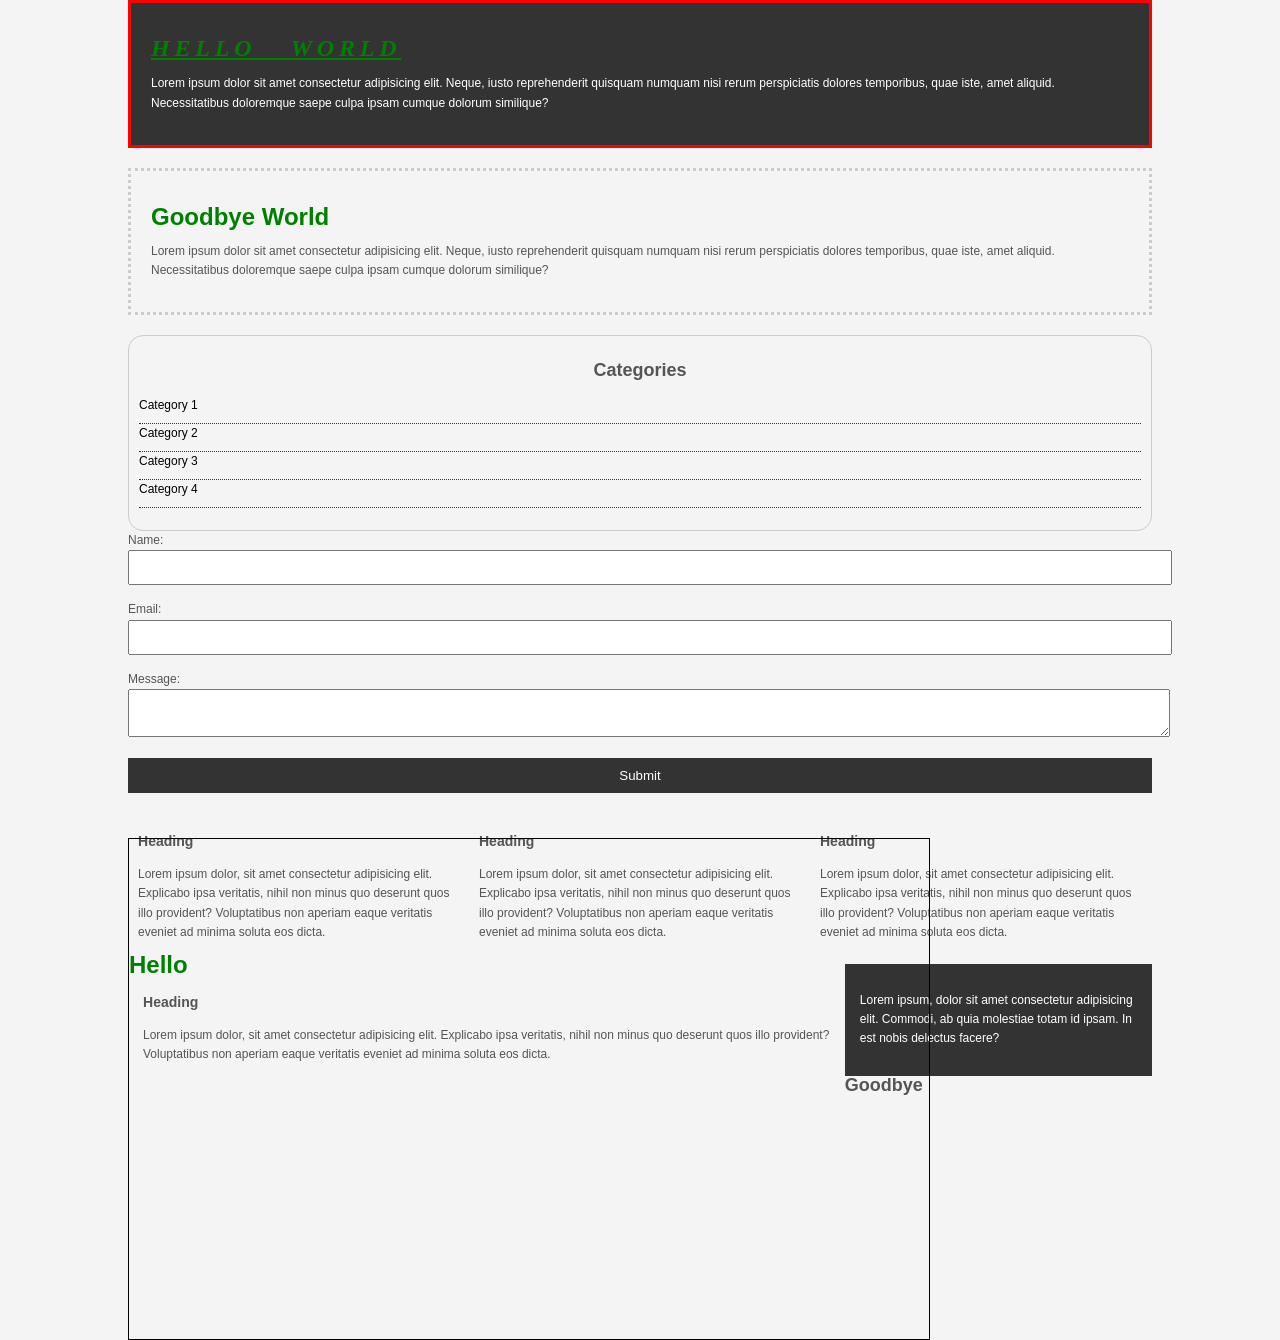
<file: CSS/index.html>
<!DOCTYPE html>
<html lang="en">
<head>
    <meta charset="UTF-8">
    <meta name="viewport" content="width=device-width, initial-scale=1.0">
    <title>CSS Cheat sheet</title>
    <link rel="stylesheet" href="style.css">
</head>
<body>
    <div class="container">
        <div class="box-1">
            <h1>Hello World</h1>
            <p>Lorem ipsum dolor sit amet consectetur adipisicing elit. Neque, iusto reprehenderit quisquam numquam nisi rerum perspiciatis dolores temporibus, quae iste, amet aliquid. Necessitatibus doloremque saepe culpa ipsam cumque dolorum similique?</p>
        </div>
        <div class="box-2">
            <h1>Goodbye World</h1>
            <p>Lorem ipsum dolor sit amet consectetur adipisicing elit. Neque, iusto reprehenderit quisquam numquam nisi rerum perspiciatis dolores temporibus, quae iste, amet aliquid. Necessitatibus doloremque saepe culpa ipsam cumque dolorum similique?</p>
        </div>
        <div class="categories">
            <h2>Categories</h2>
            <ul>
                <li><a href="#">Category 1</a></li>
                <li><a href="#">Category 2</a></li>
                <li><a href="#">Category 3</a></li>
                <li><a href="#">Category 4</a></li>
            </ul>
        </div>
        <form class="my-form">
            <div class="form-group">
                <label>Name: </label>
                <input type="text" name="name">
            </div>
            <div class="form-group">
                <label>Email: </label>
                <input type="text" name="email">
            </div>
            <div class="form-group">
                <label>Message: </label>
                <textarea name="message"></textarea>
            </div>
            <input class="button" type="submit" value="Submit" name="">
        </form>
        <div class="block">
            <h3>Heading</h3>
            <p>Lorem ipsum dolor, sit amet consectetur adipisicing elit. Explicabo ipsa veritatis, nihil non minus quo deserunt quos illo provident? Voluptatibus non aperiam eaque veritatis eveniet ad minima soluta eos dicta.</p>
        </div>
        <div class="block">
            <h3>Heading</h3>
            <p>Lorem ipsum dolor, sit amet consectetur adipisicing elit. Explicabo ipsa veritatis, nihil non minus quo deserunt quos illo provident? Voluptatibus non aperiam eaque veritatis eveniet ad minima soluta eos dicta.</p>
        </div>
        <div class="block">
            <h3>Heading</h3>
            <p>Lorem ipsum dolor, sit amet consectetur adipisicing elit. Explicabo ipsa veritatis, nihil non minus quo deserunt quos illo provident? Voluptatibus non aperiam eaque veritatis eveniet ad minima soluta eos dicta.</p>
        </div>
        <div id="main-block">
            <h3>Heading</h3>
            <p>Lorem ipsum dolor, sit amet consectetur adipisicing elit. Explicabo ipsa veritatis, nihil non minus quo deserunt quos illo provident? Voluptatibus non aperiam eaque veritatis eveniet ad minima soluta eos dicta.</p>
        </div>
        <div id="sidebar">
            <p>Lorem ipsum, dolor sit amet consectetur adipisicing elit. Commodi, ab quia molestiae totam id ipsam. In est nobis delectus facere?</p>
        </div>
        <div class="clr"></div>
        <div class="p-box">
            <h1>Hello</h1>
            <h2>Goodbye</h2>
        </div>
    </div>
</body>
</html>
</file>
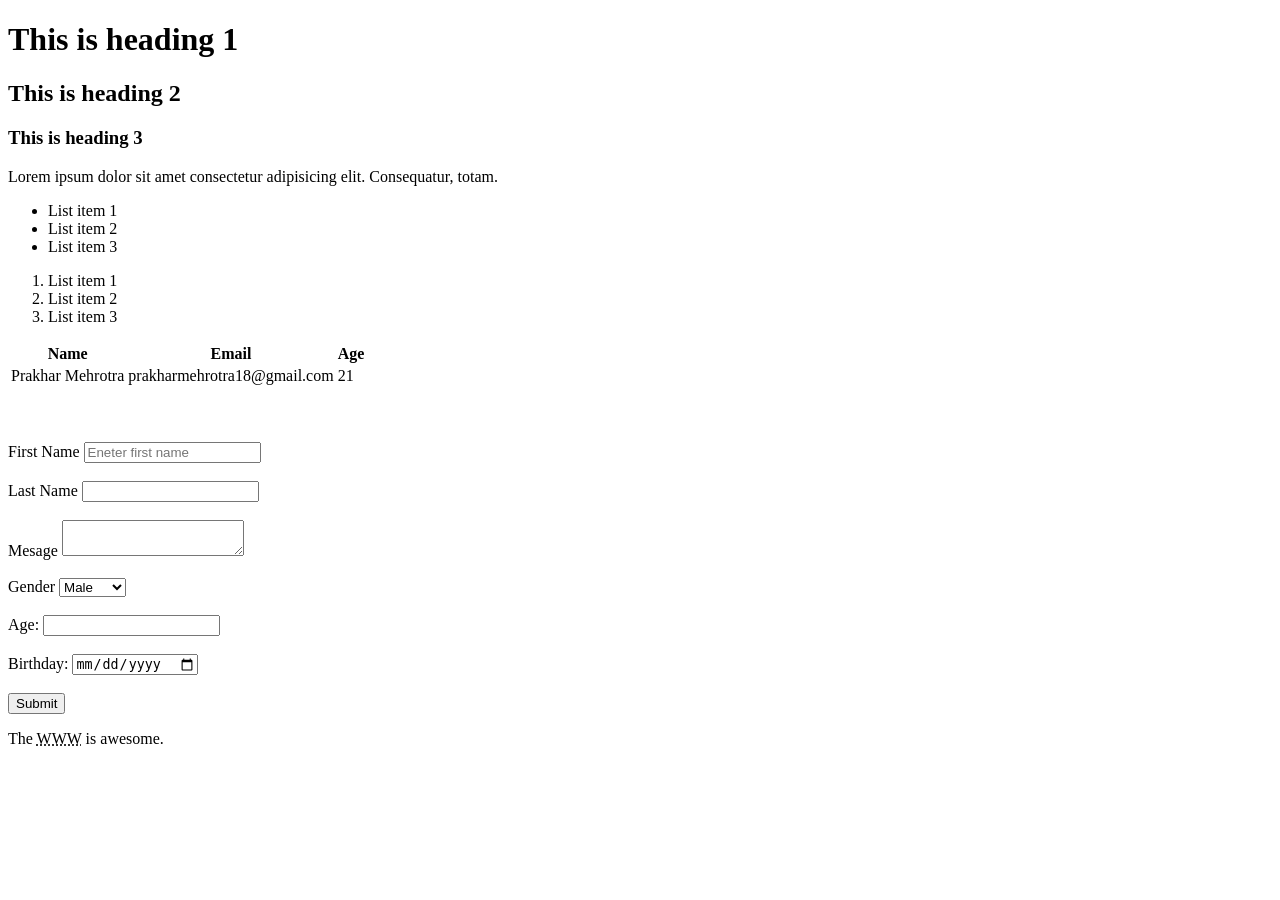
<file: HTML/index.html>
<!DOCTYPE html>
<html lang="en">
<head>
    <meta charset="UTF-8">
    <meta name="viewport" content="width=device-width, initial-scale=1.0">
    <title>HTML cheat sheet</title>
</head>
<body>
    <!--Headings-->
    <h1>This is heading 1</h1>
    <h2>This is heading 2</h2>
    <h3>This is heading 3</h3>
    <p>Lorem ipsum dolor sit amet consectetur adipisicing elit. Consequatur, totam. </p>
    <!-- Lists -->
    <ul>
        <li>List item 1</li>
        <li>List item 2</li>
        <li>List item 3</li>
    </ul>
    <ol>
        <li>List item 1</li>
        <li>List item 2</li>
        <li>List item 3</li>
    </ol>
    <!-- table  -->
    <table>
        <tr>
            <th>Name</th>
            <th>Email</th>
            <th>Age</th>
        </tr>
        <tr>
            <td>Prakhar Mehrotra</td>
            <td>prakharmehrotra18@gmail.com</td>
            <td>21</td>
        </tr>
    </table>
    <br><br><br>
    <!-- forms -->
     <form action="process.php",method='post'>
        <div>
            <label>First Name</label>
            <input type="text" name="firstName " placeholder="Eneter first name">
        </div>
        <br>
        <div>
            <label>Last Name</label>
            <input type="text" name="lastName">
        </div>
        <br>
        <div>
            <label>Mesage</label>
            <textarea name="message"></textarea>
        </div>
        <br>
        <div>
            <label>Gender</label>
            <select name="gender">
                <option value="male">Male</option>
                <option value="female">Female</option>
                <option value="other">Other</option>
            </select>
        </div>
        <br>
        <div>
            <label>Age:</label>
            <input type="number" name="age" id="">
        </div>
        <br>
        <div>
            <label>Birthday:</label>
            <input type="date" name="email">
        </div>
        <br>
        <input type="submit" value="Submit",name="submit">

     </form>
     <blockquote cite=""></blockquote>
     <p>The <abbr title="World Wide Web">WWW</abbr> is awesome.</p>
     
</body>
</html>
</file>
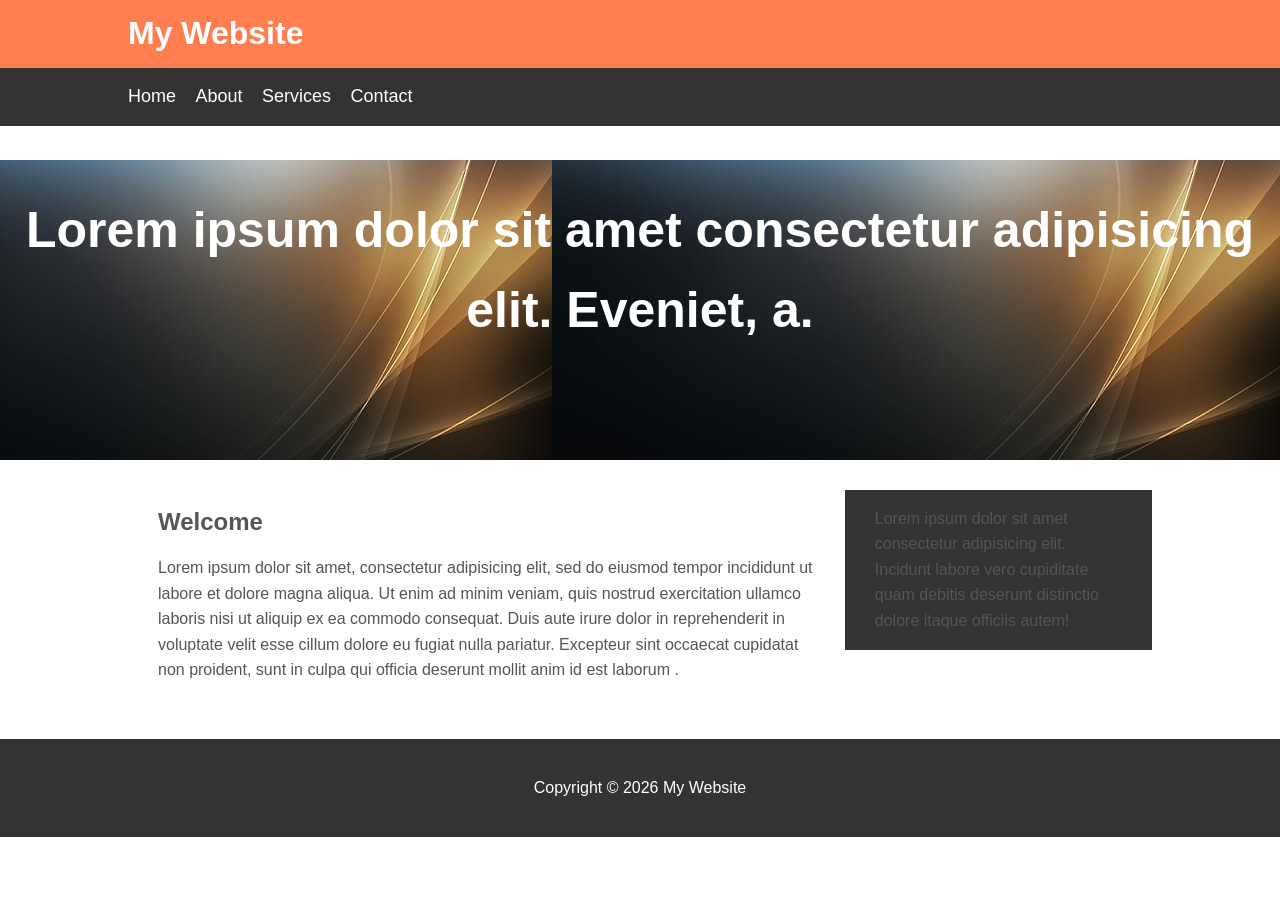
<file: CSS/Practice/index.html>
<!DOCTYPE html>
<html lang="en">
<head>
    <meta charset="UTF-8">
    <meta name="viewport" content="width=device-width, initial-scale=1.0">
    <title>My Website</title>
    <link rel="stylesheet" href="style.css">
</head>
<body>
    <header id="main-header">
        <div class="container">
            <h1>My Website</h1>
        </div>
    </header>
    <nav id="navbar">
        <div class="container">
            <ul>
                <li><a href="#">Home</a></li>
                <li><a href="#">About</a></li>
                <li><a href="#">Services</a></li>
                <li><a href="#">Contact</a></li>
            </ul>
        </div>
    </nav>
    <div id="showcase">
        <h1>Lorem ipsum dolor sit amet consectetur adipisicing elit. Eveniet, a.</h1>
    </div>
    <div class="container">
        <section id="main">
            <h1>Welcome</h1>
            <p>Lorem ipsum dolor sit amet,
            consectetur adipisicing elit, sed do
            eiusmod
            tempor incididunt ut labore et dolore
            magna aliqua. Ut enim ad minim veniam,
            quis nostrud exercitation ullamco laboris
            nisi ut aliquip ex ea commodo
            consequat. Duis aute irure dolor in
            reprehenderit in voluptate velit esse
            cillum dolore eu fugiat nulla pariatur.
            Excepteur sint occaecat cupidatat non
            proident, sunt in culpa qui officia
            deserunt mollit anim id est laborum .</p>
        </section>
        <aside id="sidebar">
            <p>Lorem ipsum dolor sit amet consectetur adipisicing elit. Incidunt labore vero cupiditate quam debitis deserunt distinctio dolore itaque officiis autem!</p>
        </aside>
    </div>
    <footer id="main-footer">
        <p>Copyright &copy; 2026 My Website</p>
    </footer>
</body>
</html>
</file>
<file: CSS/style.css>
/* *{
    margin: 0;
    padding: 0;
} */
h1{
    color:green;
}
body{
    background-color:#f4f4f4;
    color:#555555;
    font-family: Arial, Helvetica, sans-serif;
    font-size: 12px;
    font-weight:normal;
    /* same as above */
    /* font:normal Arial,Helvetica,sans-serif; */
    line-height: 1.6em;
    margin: 0;
}
.container{
    width: 80%;
    margin: auto;
}
.button{
    background-color: #333;
    color:#fff;
    padding: 10px 15px;
    border: none;
}
.box-1{
    background-color: #333;
    color:#fff;
    border: 5px red solid;
    border-width: 3px;
    /* border-top-style: dotted; */
    padding: 20px;
}
.box-1 h1{
    font-family: Tahoma;
    font-weight: 800;
    font-style:italic;
    text-decoration: underline;
    text-transform: uppercase;
    letter-spacing: 0.2em;
    word-spacing: 1em;
}
.box-2{
    border: 3px dotted #ccc;
    padding: 20px;
    margin: 20px 0;
}
a{
    text-decoration: none;
    color: #000;
}
a:hover{
    color: red;
}
a:active{
    color: green;
}
a:visited{
    color: black;
}
.categories{
    border: 1px #ccc solid;
    padding: 10px;
    border-radius: 15px;
}
.categories h2{
    text-align: center;
}
.categories ul{
    padding: 0;
    list-style: square;
    list-style: none; 
}
.categories li{
    padding-bottom: 8px;
    border-bottom: dotted 1px #333;
    list-style-image: url('');
}
.my-form{
    padding-bottom: 15px;
}
.my-form .form-group{
    padding-bottom: 15px;
}
.my-form label{
    display: black;
}
.my-form input{
    padding: 8px;
    width: 100%;
}
.my-form input[type="text"],.my-form textarea{
    padding: 8px;
    width: 100%;
}
.my-form input[type="submit"]{
    background-color: #333;
    color: #fff;
    padding: 10px 15px;
}
.block{
    float: left;
    width: 33.3%;
    border:1p solid #ccc;
    padding: 10px;
    box-sizing: border-box;
}
#main-block{
    float: left;
    width: 70%;
    padding: 15px;
    box-sizing: border-box;
}
#sidebar{
    float: right;
    width: 30%;
    background-color: #333;
    color:#fff;
    padding: 15px;
    box-sizing:border-box;
}
.p-box{
    width: 800px;
    height: 500px;
    border: 1px solid #000;
    margin-top: 30px;
    position: relative;
}
.p-box h1{
    position: absolute;
    top: 100px;
    
}
</file>
<file: CSS/Practice/style.css>
body{
    background: color #f4f4f4;;
    color:#555;
    font-family: Arial, Helvetica, sans-serif;
    font-size: 16px;
    line-height: 1.6em;
    margin: 0;
}
.container{
    width: 80%;
    margin: auto;
    overflow: hidden;
}
#main-header{
    background-color: coral;
    color: white;
}
#navbar{
    background-color: #333;
    color: #fff;
}
#navbar ul{
    padding: 0;
    list-style: none;
}
#navbar li{
    display: inline;
}
#navbar a{
    color: #fff;
    text-decoration: none;
    font-size: 18px;
    padding-right: 15px;
}
#showcase{
    background-image:url('images/showcase.jpg');
    background-position: center right;
    min-height: 300px;
    margin-bottom: 30px;
    text-align: center;
}
#showcase h1{
    color: #fff;
    font-size: 50px;
    line-height: 1.6em;
    padding-top: 30px;
}
#main{
    float: left;
    width: 70%;
    padding: 0 30px;
    box-sizing: border-box;
}
#sidebar{
    float: right;
    width: 30%;
    background: #333;
    padding: 0 30px;
    box-sizing: border-box;
}
#main-footer{
    background: #333;
    color: #fff;
    text-align: center;
    padding: 20px;
    margin-top: 40px;
}
@media(max-width:600px){
    #main{
        width: 100%;
        float: none;
    }
}
</file>
